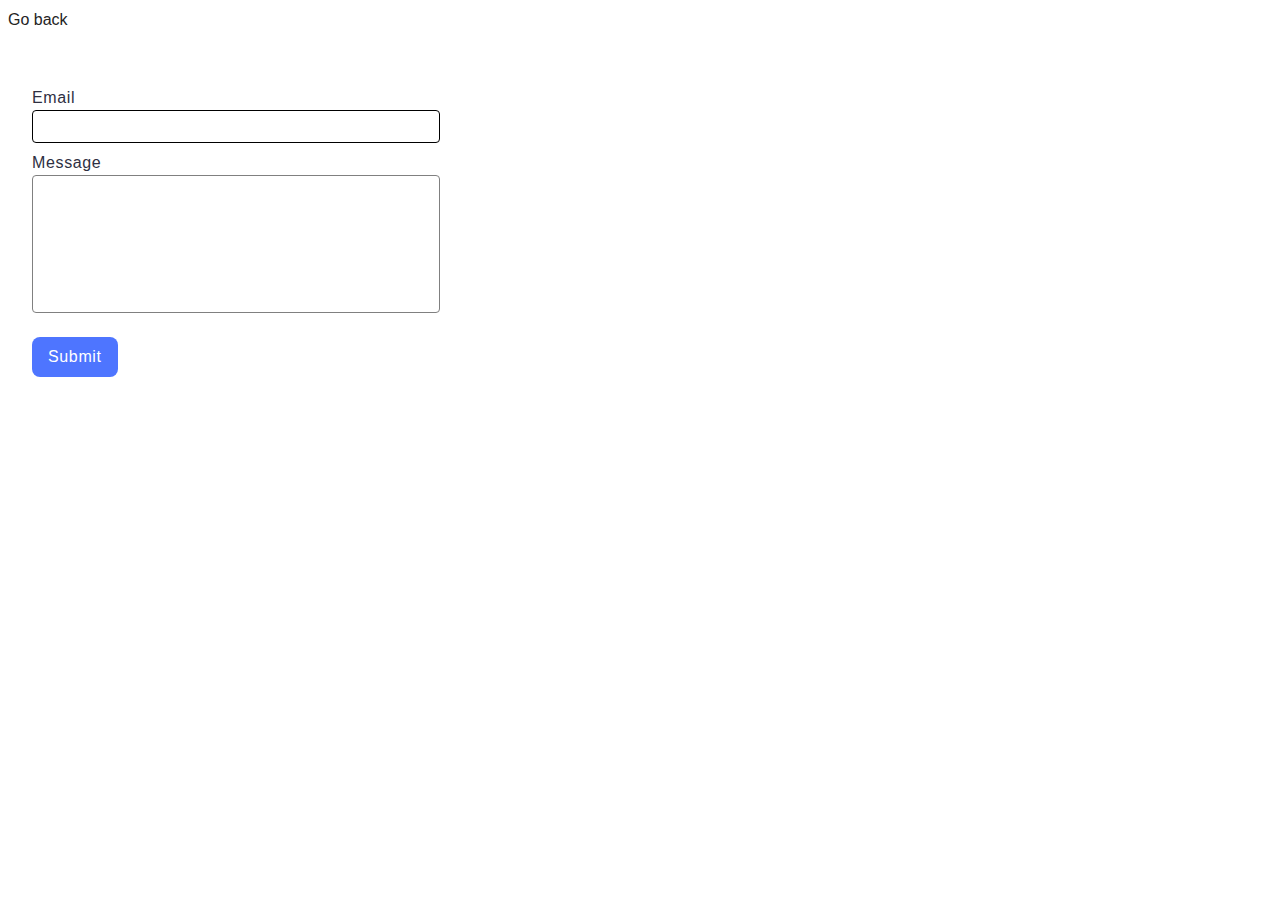
<file: src/2-form.html>
<!DOCTYPE html>
<html lang="ru">
  <head>
    <meta charset="UTF-8" />
    <meta http-equiv="X-UA-Compatible" content="IE=edge" />
    <meta name="viewport" content="width=device-width, initial-scale=1.0" />
    <title>Gallery</title>
    <link rel="stylesheet" href="./css/styles.css" />
  </head>
  <body>
    <p class="link-back"><a href="index.html">Go back</a></p>
    <form class="feedback-form" autocomplete="off">
        <label>
          Email
          <input type="email" name="email" autofocus />
        </label>
        <label>
          Message
          <textarea name="message" rows="8"></textarea>
        </label>
        <button type="submit">Submit</button>
      </form>
    <script src="./js/2-form.js" type="module"></script>
  </body>
</html>
</file>
<file: src/css/styles.css>
/**
  |============================
  | include css partials with
  | default @import url()
  |============================
*/
@import url('./reset.css');

:root {
  font-family: Inter, Avenir, Helvetica, Arial, sans-serif;
  font-size: 16px;
  line-height: 24px;
  font-weight: 400;

  color: #242424;
  background-color: rgba(255, 255, 255, 0.87);

  font-synthesis: none;
  text-rendering: optimizeLegibility;
  -webkit-font-smoothing: antialiased;
  -moz-osx-font-smoothing: grayscale;
  -webkit-text-size-adjust: 100%;
}

a {
  text-decoration: none;
}

img {
  display: block;
  object-fit: cover;
  object-position: left;
}

ul {
  margin: 0;
  padding: 0;
  list-style-type: none;
}

button {
  font-family: inherit;
  color: currentColor;
}

.link-back {
  margin-bottom: 30px;
}

.gallery {
  display: flex;
  gap: 24px;
  flex-wrap: wrap;
}

.gallery .gallery-image {
  width: 360px;
  height: 200px;
  transition: transform 250ms cubic-bezier(0.4, 0, 0.2, 1);
}

.gallery .gallery-image:hover {
  transform: scale(1.06);
}

.feedback-form {
  display: flex;
  flex-direction: column;
  width: 408px;
  padding: 24px;
}
.feedback-form > label {
  display: flex;
  flex-direction: column;
  margin-bottom: 8px;
  color: #2e2f42;
  font-family: 'Montserrat', sans-serif;
  font-size: 16px;
  font-style: normal;
  font-weight: 400;
  line-height: 1.5;
  letter-spacing: 0.04em;
}

textarea,
input {
  border-radius: 4px;
  border: 1px solid #808080;
  padding: 8px 16px;
}

textarea {
  resize: none;
  margin-bottom: 16px;
}

button {
  margin-right: auto;
  border-radius: 8px;
  background: #4e75ff;
  border: 0;
  padding: 8px 16px;
  color: #fff;

  font-family: 'Montserrat', sans-serif;
  font-size: 16px;
  font-weight: 500;
  line-height: 1.5;
  letter-spacing: 0.04em;
}

textarea:hover,
textarea:focus,
input:hover,
input:focus {
  border: 1px solid #000;

}

button:hover {
  background: #6C8CFF;
}
</file>
